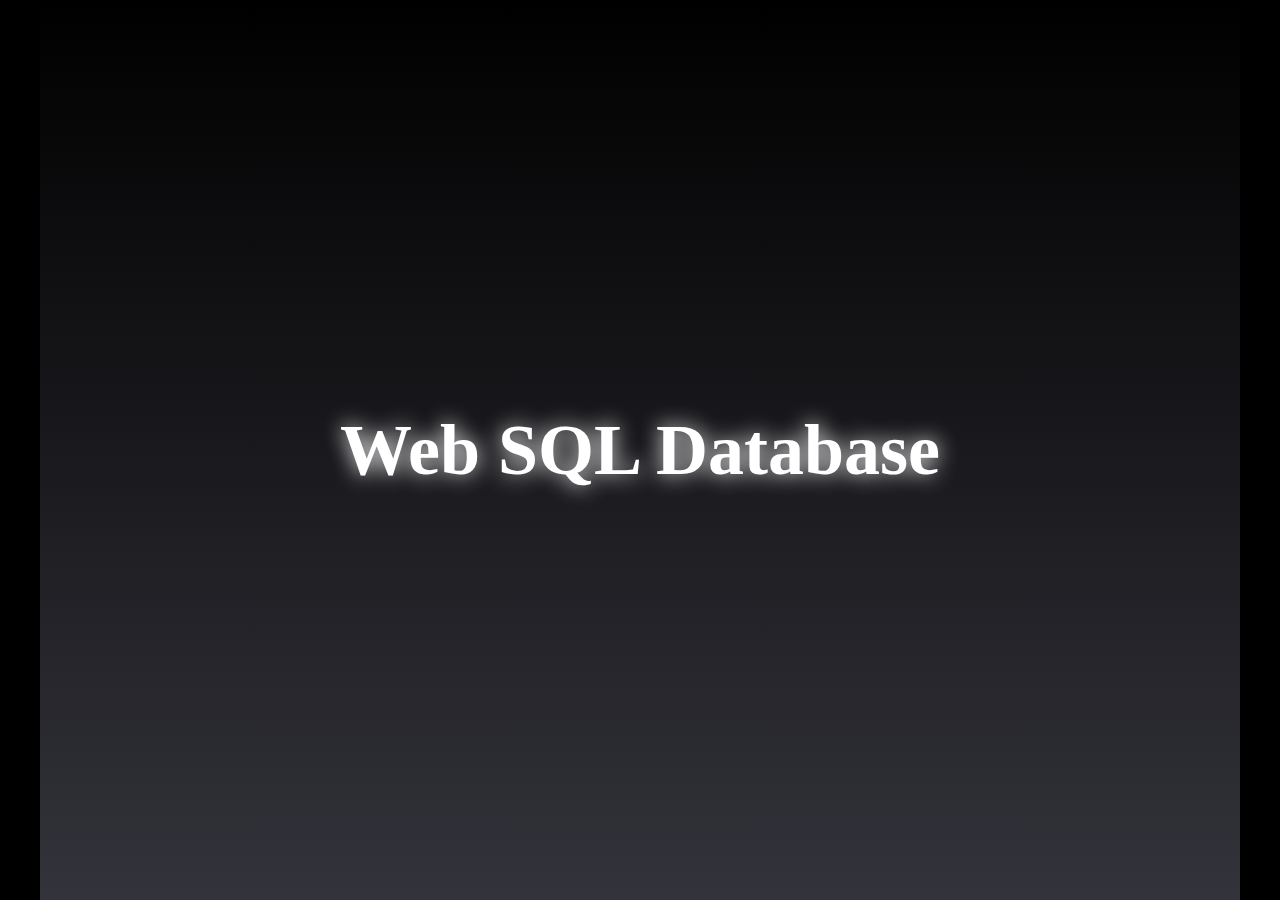
<file: web_database/index.html>
<!DOCTYPE html>
<html><head>
  <meta http-equiv="Content-Type" content="text/html; charset=utf-8">
  <title>Web SQL Database</title>
  <meta name="author" content="kyanny">
  <script type="text/javascript" src="lib/jquery.js"></script>
  <script type="text/javascript" src="lib/nerine.js"></script>
  <link rel="stylesheet" type="text/css" href="lib/nerine.css">
  <link rel="stylesheet" type="text/css" href="cooldemo.css">
</head><body>
<article>

<section>
  <h1>Web SQL Database</h1>
</section>

<section>
  <h2>Web SQL Database</h2>
  <ul>
    <li effect="fade">リレーショナルデータベース (SQLite)</li>
    <li effect="fade">プレースホルダーもある (SQL Injection)</li>
    <li effect="fade">実装は Safari, Chrome のみ</li>
    <li effect="fade">昨年末頃に仕様策定が中止された</li>
    <li effect="fade">手を出さないほうが良いかも... (FYI: Indexed Database API)</li>
  </ul>
</section>

<section>
  <h2>Web SQL Database</h2>
  <ul>
    <li effect="fade">非同期 API (コールバックだらけ)</li>
    <li effect="fade">openDatabase(dbname, version, description, size)</li>
    <li effect="fade">db.transaction(callback, errorCallback, successCallback)</li>
    <li effect="fade">tx.executeSql(sql, bind, callback)</li>
    <li effect="fade">etc.</li>
  </ul>
</section>

<section>
  <h2>Code</h2>
  <div effect="fade"><pre>
  var db = openDatabase(dbname, version, description 1024*1024);
  db.transaction(function(tx){
    tx.executeSql(
      "SELECT * FROM jojo WHERE name = ?", // sql
      ['空条丈太郎'],                      // bind
      function(tx,rs){                     // callback
        var rows = rs.rows;
        for (var i=0; i&lt;rows.length; i++){
          var row = rows.item(i);
          console.log(row.name); //=&gt; 空条丈太郎
          console.log(row.stand_name); //=> スター・プラチナ
        }
      }
    );
  }, function(error){ // error
  }, function(){ // success
  });
  </pre></div>
</section>

<section>
  <h2>Problem</h2>
  <ul>
    <li effect="fade">書きづらい & 読みづらい</li>
    <li effect="fade">O/R Mapper 欲しいよね (本当か?)</li>
    <li effect="fade">もう作ってる人がいた</li>
  </ul>
</section>

<section>
  <h2>AlexRecord (O/R Mapper)</h2>
  <ul>
    <li effect="fade">http://d.hatena.ne.jp/Syunpei/20090728/1248751119</li>
    <li effect="fade">白石俊平さん作 (HTML5勉強会の中のひと)</li>
    <li effect="fade">ActiveRecord パターン</li>
  </ul>
</section>

<section>
  <h2>AlexRecord (Code 1)</h2>
  <div effect="fade"><pre>
  var Book = alex.record.Class({
    tableName: "Book",
    columns: [
      {name: "title", type: "string"},
      {name: "price", type: "integer"},
      {name: "ISBN", type: "string"}
    ]
  });
  </pre></div>
</section>

<section>
  <h2>AlexRecord (Code 2)</h2>
  <div effect="fade"><pre>
  var book = new Book({
    title: "HTML5&API入門",
    isbn: "4822284220"
  });
  book.setPrice(2940);
  book.save(function(result,error){
  if (error){
    console.log('error');
  }
  console.log('ok');
  </pre></div>
</section>

<section>
  <h2>jsdeferred-webdatabase (O/R Mapper)</h2>
  <ul>
    <li effect="fade">http://subtech.g.hatena.ne.jp/secondlife/20091008/1255003922</li>
    <li effect="fade">id:secondlife 作 (最近はてなを退職したひと)</li>
    <li effect="fade">ActiveRecord パターン + JSDeferred</li>
    <li effect="fade">JSDeferred は、非同期処理を同期処理っぽく書けるライブラリ (id:cho45 作)</li>
  </ul>
  <div effect="fade"><pre>
  parallel([
    $.getJSON('/a.json'),
    $.getJSON('/b.json'),
    $.getJSON('/c.json'),
  ]).next(function(results){
    for (var i=0; i&lt;results.length; i++){
      alert(results[i]);
    }
  });
  </pre></div>
</section>

<section>
  <h2>jsdeferred-webdatabase (Code 1)</h2>
  <div effect="fade"><pre>
  var Database = JSDeferred.WebDatabase;
  db = new Database('dbname');

  db.transaction(function(tx){
    tx.execute(sql).next(callback).error(errorCallback);
  }, true).next(finishCommitFunc).error(errorTransactionFunc);

  db.transaction(function(tx){
    tx.execute(sql)
      .execute(sql)
      .execute(sql)
      .next(function(result){
        alert(result)
      });
  });
  </pre></div>
</section>

<section>
  <h2>jsdeferred-webdatabase (Code 2)</h2>
  <div effect="fade"><pre>
  var Book = Model({
    table: 'books',
    primaryKeys: ['isbn'],
    fields: {
      isbn: 'INTEGER PRIMARY KEY',
      title: 'TEXT'
    }
  }, db);

  Book.createTable().next(function(){
    var book = new Book({
      name: 'HTML5&API入門'
    });
    book.isbn = "4822284220";
    book.save().next(function(book){
      book.isbn;
    });
  });
  </pre></div>
</section>

<section>
  <h2>まとめ</h2>
  <ul>
    <li effect="fade">ブラウザの実装が増えないことには...</li>
    <li effect="fade">一般配布するソフトウェアとかにいいかも?</li>
  </ul>
</section>

<section>
  <h2>おまけ (Indexed Database API)</h2>
  <ul>
    <li effect="fade">キーにインデックスをはれる Web Storage みたいなもの</li>
    <li effect="fade">キーを列挙しなくて良いのでたぶん検索がはやい</li>
    <li effect="fade">Web Storage と Web SQL Database の間くらい</li>
    <li effect="fade">最後発の仕様 (まだ実装してるブラウザはない)</li>
    <li effect="fade">Microsoft と Mozilla が支持</li>
  </ul>
</section>

<section class="last">
  <p>以上</p>
</section>

</article>
</body></html>
</file>
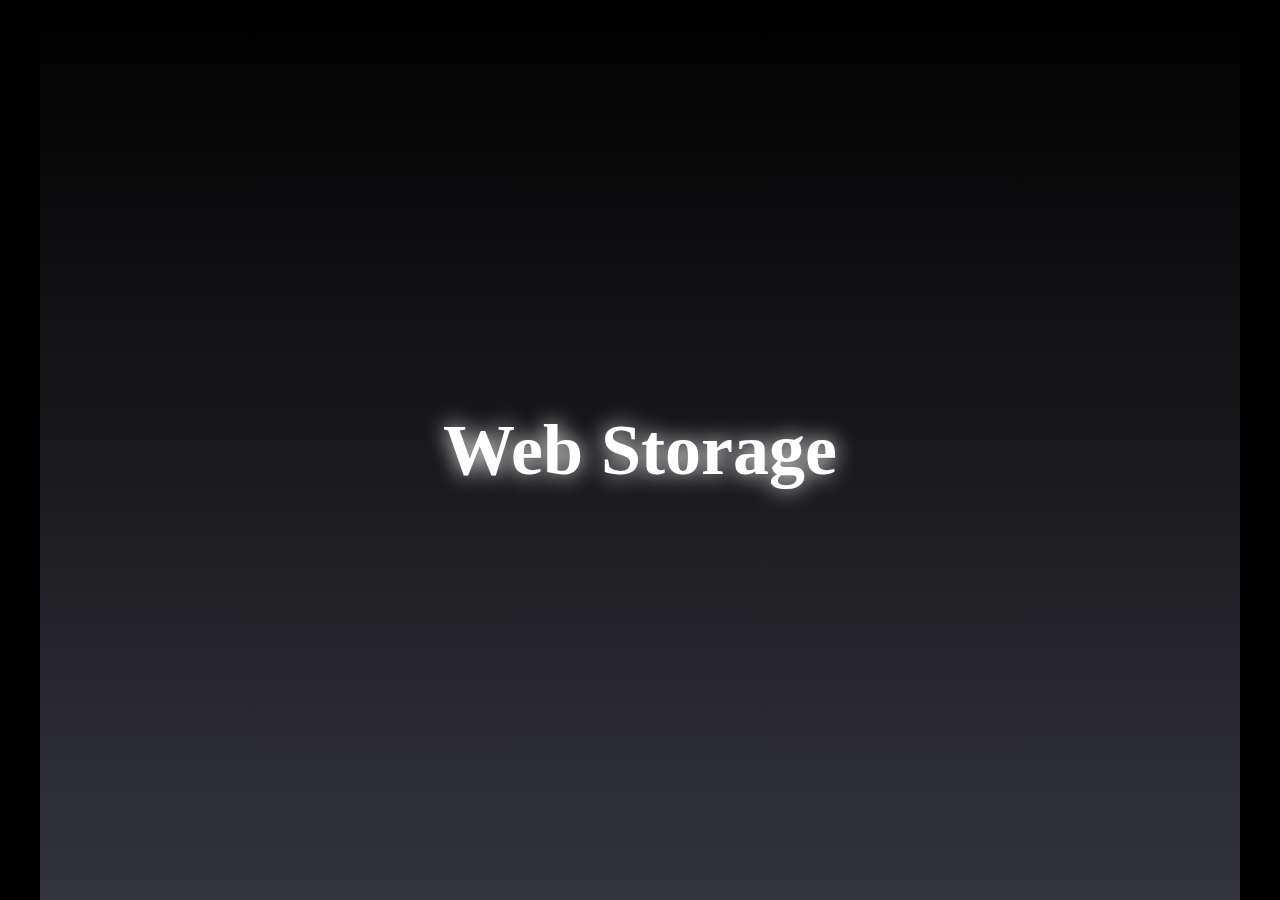
<file: web_storage/index.html>
<!DOCTYPE html>
<html><head>
  <meta http-equiv="Content-Type" content="text/html; charset=utf-8">
  <title>Web Storage</title>
  <meta name="author" content="kyanny">
  <script type="text/javascript" src="lib/jquery.js"></script>
  <script type="text/javascript" src="lib/nerine.js"></script>
  <link rel="stylesheet" type="text/css" href="lib/nerine.css">
  <link rel="stylesheet" type="text/css" href="cooldemo.css">
</head><body>
<article>

<section>
  <h1>Web Storage</h1>
</section>

<section>
  <h2>Web Storage</h2>
  <ul>
    <li effect="fade">単純な Key-Value ストア</li>
    <li effect="fade">オリジン (ドメイン)による制約</li>
    <li effect="fade">a.example.com と b.example.com で別</li>
    <li effect="fade">localStorage</li>
    <li effect="fade">sessionStorage (ウィンドウ別)</li>
  </ul>
</section>

<section>
  <h2>Code</h2>
  <div effect="fade"><pre>
  localStorage.foo = "FOO";
  localStorage['bar'] = "BAR";

  // Javascript オブジェクトは直接保存できない?
  localStorage.baz = JSON.stringify({key: "baz", value: "BAZ"});
  var baz = JSON.parse(localStorage.baz);

  for (var i=0; i&lt;localStorage.length; i++){
    var key = localStorage[i];
    var value = localStorage.getItem(key);
    localStorage.removeItem(key);
  }

  localStorage.clear();
  </pre></div>
</section>

<section>
  <h2>Storage Event</h2>
  <ul>
    <li effect="fade">ストレージのデータが更新されたとき window オブジェクトに通知されるイベント</li>
    <li effect="fade">「PUT されたらページを更新」とか</li>
  </ul>
  <div effect="fade"><pre>
  window.addEventListener('storage', function(event){
    console.log(event.key);
    console.log(event.oldValue);
    console.log(event.newValue);
  });
  </pre></div>
</section>

<section>
  <h2>まとめ</h2>
  <ul>
    <li effect="fade">使いやすい & わかりやすい</li>
    <li effect="fade">XHR の結果キャッシュによいかも</li>
    <li effect="fade">アフィリエイトIDの保持とか</li>
  </ul>
</section>

<section class="last">
  <p>以上</p>
</section>

</article>
</body></html>
</file>
<file: web_database/lib/nerine.css>
article, html, body {
  display: block;
  margin: 0;
  padding: 0;
  position: relative;
  width: 100%;
  height: 100%;
  overflow: hidden;
}

article {
  display: block;
  top: 50%;
  left: 50%;
}

section {
  display: block;
  position: absolute;
  top: 0;
  left: 0;
  width: 100%;
  height: 100%;
  overflow: hidden;
  opacity: 0;
  -webkit-transition: opacity 0.5s linear;
}

section.now {
  opacity: 1;
  z-index: 1;
}

article.index_mode section {
  opacity: 1;
}

article.index_mode section.now {
  outline: 3px solid #300;
}
</file>
<file: web_database/cooldemo.css>
@import url(lib/common-effect.petal.css);

body {
  background-color: #000;
  color: #fff;
}

section {
  background: -webkit-gradient(linear, left top, left bottom, from(#000), to(#33333b));
}

h1 {
  position: absolute;
  top: 50%;
  left: 0;
  margin: -0.5em 0 0 0;
  padding: 0;
  width: 100%;
  text-shadow: 0 0 0.3em #fff;
  text-align: center;
  line-height: 1;
}

section.last p {
  position: absolute;
  top: 50%;
  left: 0;
  margin: -0.5em 0 0 0;
  padding: 0;
  width: 100%;
  text-shadow: 0 0 0.3em #fff;
  text-align: center;
  line-height: 1;
}
</file>
<file: web_storage/lib/nerine.css>
article, html, body {
  display: block;
  margin: 0;
  padding: 0;
  position: relative;
  width: 100%;
  height: 100%;
  overflow: hidden;
}

article {
  display: block;
  top: 50%;
  left: 50%;
}

section {
  display: block;
  position: absolute;
  top: 0;
  left: 0;
  width: 100%;
  height: 100%;
  overflow: hidden;
  opacity: 0;
  -webkit-transition: opacity 0.5s linear;
}

section.now {
  opacity: 1;
  z-index: 1;
}

article.index_mode section {
  opacity: 1;
}

article.index_mode section.now {
  outline: 3px solid #300;
}
</file>
<file: web_storage/cooldemo.css>
@import url(lib/common-effect.petal.css);

body {
  background-color: #000;
  color: #fff;
}

section {
  background: -webkit-gradient(linear, left top, left bottom, from(#000), to(#33333b));
}

h1 {
  position: absolute;
  top: 50%;
  left: 0;
  margin: -0.5em 0 0 0;
  padding: 0;
  width: 100%;
  text-shadow: 0 0 0.3em #fff;
  text-align: center;
  line-height: 1;
}

section.last p {
  position: absolute;
  top: 50%;
  left: 0;
  margin: -0.5em 0 0 0;
  padding: 0;
  width: 100%;
  text-shadow: 0 0 0.3em #fff;
  text-align: center;
  line-height: 1;
}
</file>
